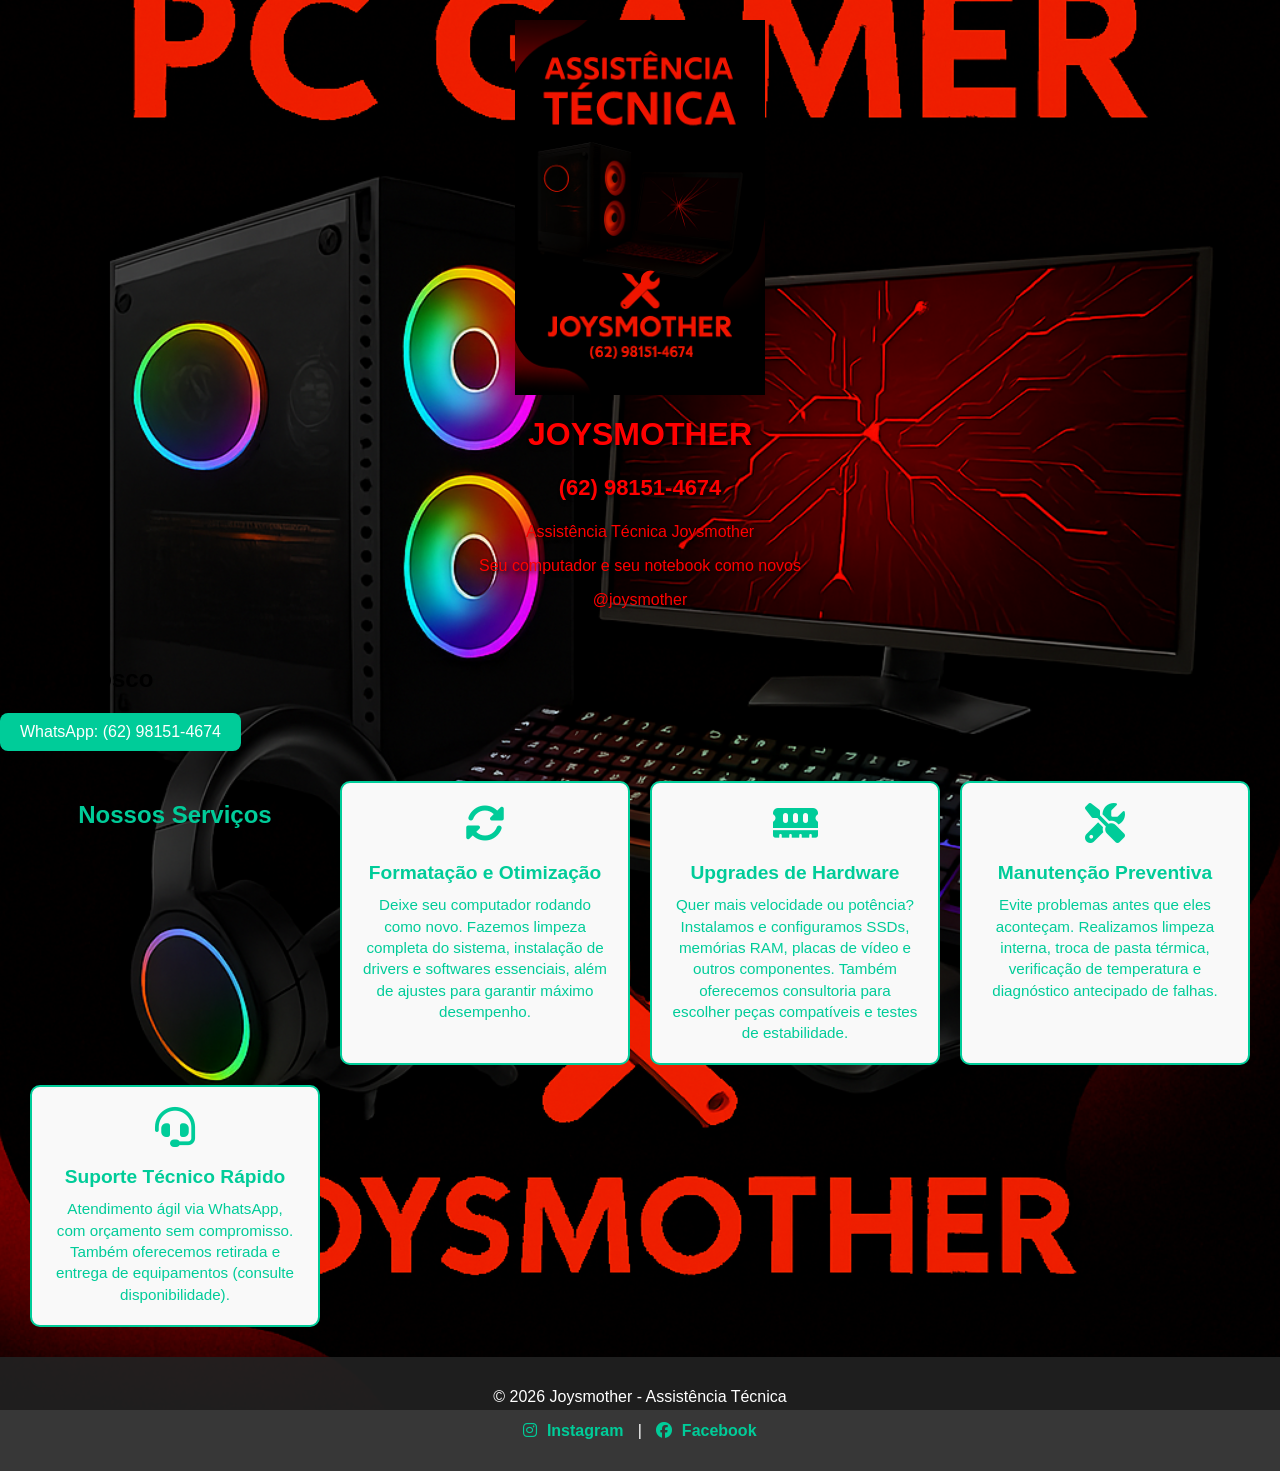
<file: index.html>
<html lang="pt-BR">
<head>
  <meta charset="UTF-8">
  <title>Joysmother - Assistência Técnica</title>
  <link rel="stylesheet" href="style.css">
  <!-- Link do Font Awesome para ícones -->
  <link rel="stylesheet" href="https://cdnjs.cloudflare.com/ajax/libs/font-awesome/6.5.0/css/all.min.css">
</head>
<body>
  <header>
    <img src="banner.png" alt="Banner Joysmother" class="banner">
    <h1>JOYSMOTHER</h1>
    <p class="telefone">(62) 98151-4674</p>
    <p>Assistência Técnica Joysmother</p>
    <p>Seu computador e seu notebook como novos</p>
    <p class="social">@joysmother</p>
  </header>

  <main>
    <section class="contato">
      <h2>Fale conosco</h2>
      <button onclick="abrirWhatsApp()">WhatsApp: (62) 98151-4674</button>
    </section>

    <!-- Seção de serviços -->
    <section id="servicos">
      <h2>Nossos Serviços</h2>
      
      <div class="servico">
        <a href="https://wa.me/5562981514674?text=Quero%20saber%20mais%20sobre%20Formatação%20e%20Otimização" target="_blank">
          <i class="fas fa-sync-alt"></i>
          <h3>Formatação e Otimização</h3>
          <p>Deixe seu computador rodando como novo. Fazemos limpeza completa do sistema, instalação de drivers e softwares essenciais, além de ajustes para garantir máximo desempenho.</p>
        </a>
      </div>
      
      <div class="servico">
        <a href="https://wa.me/5562981514674?text=Quero%20saber%20mais%20sobre%20Upgrades%20de%20Hardware" target="_blank">
          <i class="fas fa-memory"></i>
          <h3>Upgrades de Hardware</h3>
          <p>Quer mais velocidade ou potência? Instalamos e configuramos SSDs, memórias RAM, placas de vídeo e outros componentes. Também oferecemos consultoria para escolher peças compatíveis e testes de estabilidade.</p>
        </a>
      </div>
      
      <div class="servico">
        <a href="https://wa.me/5562981514674?text=Quero%20saber%20mais%20sobre%20Manutenção%20Preventiva" target="_blank">
          <i class="fas fa-tools"></i>
          <h3>Manutenção Preventiva</h3>
          <p>Evite problemas antes que eles aconteçam. Realizamos limpeza interna, troca de pasta térmica, verificação de temperatura e diagnóstico antecipado de falhas.</p>
        </a>
      </div>
      
      <div class="servico">
        <a href="https://wa.me/5562981514674?text=Quero%20saber%20mais%20sobre%20Suporte%20Técnico%20Rápido" target="_blank">
          <i class="fas fa-headset"></i>
          <h3>Suporte Técnico Rápido</h3>
          <p>Atendimento ágil via WhatsApp, com orçamento sem compromisso. Também oferecemos retirada e entrega de equipamentos (consulte disponibilidade).</p>
        </a>
      </div>
    </section>
  </main>

  <footer>
    <p>&copy; 2026 Joysmother - Assistência Técnica</p>
    <p>
      <a href="https://www.instagram.com/joysmonther?igsh=Ymt3cTFvZ2piamxw" target="_blank">
        <i class="fab fa-instagram"></i> Instagram
      </a> |
      <a href="https://www.facebook.com/61586258737075/posts/122100571851208624/?mibextid=rS40aB7S9Ucbxw6v" target="_blank">
        <i class="fab fa-facebook"></i> Facebook
      </a>
    </p>
  </footer>

  <script>
    function abrirWhatsApp() {
      window.open("https://wa.me/5562981514674", "_blank");
    }
  </script>
</body>
</html>
</file>
<file: style.css>
body {
  font-family: 'Roboto', sans-serif;
  margin: 0;
  padding: 0;
  background: url('fundo.jpg') no-repeat center center fixed;
  background-size: cover;
}

header {
  text-align: center;
  color: red;
  padding: 20px;
  background: none;
}

header h1, header p {
  text-shadow: 2px 2px 4px rgba(0,0,0,0.8);
}

.telefone {
  font-size: 22px;
  font-weight: bold;
}

.banner {
  width: 250px;
  height: auto;
  display: block;
  margin: 0 auto 15px auto;
}

/* Responsividade para celular */
@media (max-width: 600px) {
  .banner {
    width: 180px;
  }

  header h1 {
    font-size: 24px;
  }

  header p {
    font-size: 16px;
  }

  .telefone {
    font-size: 18px;
  }

  button {
    width: 90%;
    font-size: 14px;
  }
}

button {
  background-color: #00cc99;
  color: white;
  border: none;
  padding: 10px 20px;
  font-size: 16px;
  border-radius: 8px;
  cursor: pointer;
  transition: background-color 0.3s ease;
}

button:hover {
  background-color: #00e6b8;
}

footer {
  text-align: center;
  background-color: rgba(34, 34, 34, 0.9);
  color: white;
  padding: 15px;
}

footer a {
  color: #00cc99;
  text-decoration: none;
  margin: 0 10px;
  font-weight: bold;
}

footer a:hover {
  color: #00e6b8;
}

footer i {
  margin-right: 5px;
}

/* ---- Seção de Serviços em formato de cards ---- */
#servicos {
  display: grid;
  grid-template-columns: repeat(auto-fit, minmax(250px, 1fr));
  gap: 20px;
  margin: 30px;
}

.servico {
  background-color: #f9f9f9;
  border: 2px solid #00cc99;
  border-radius: 10px;
  padding: 20px;
  text-align: center;
  transition: transform 0.3s ease, box-shadow 0.3s ease, background-color 0.3s ease;
}

.servico a {
  text-decoration: none;
  color: #00cc99;
  display: block;
  height: 100%; /* ocupa todo o card */
}

.servico i {
  font-size: 40px;
  margin-bottom: 10px;
  color: #00cc99;
  display: block;
}

.servico h3 {
  margin-bottom: 10px;
  font-size: 1.2em;
}

.servico p {
  font-size: 0.95em;
  line-height: 1.4em;
  margin: 0;
}

.servico:hover {
  transform: translateY(-5px);
  box-shadow: 0 8px 15px rgba(0, 204, 153, 0.3);
  background-color: #e6fffa;
}

#servicos h2 {
  text-align: center;
  color: #00cc99;
  margin-bottom: 20px;
}
</file>
